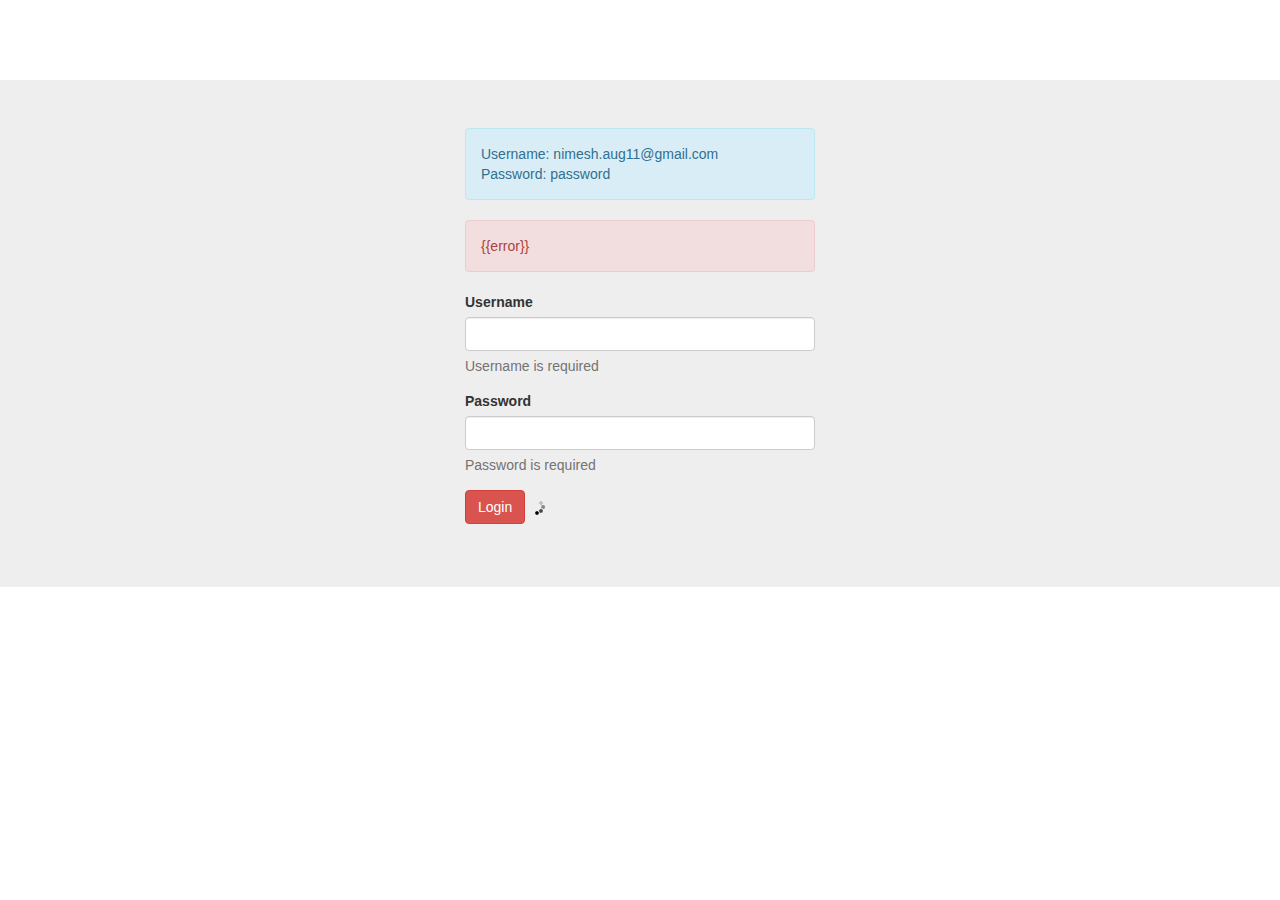
<file: login.html>
﻿<!DOCTYPE html>
<html>
<head>
    <title></title>
    <link rel="stylesheet" href="http://netdna.bootstrapcdn.com/bootstrap/3.1.1/css/bootstrap.min.css" />

</head>
<body>
<br>
<br>
<br>
<br>
<div class="jumbotron">
        <div class="container">
            <div class="col-md-offset-4 col-md-4">
               <div class="alert alert-info">
                     Username: nimesh.aug11@gmail.com <br />
                     Password: password
                </div>
                <div ng-show="error" class="alert alert-danger">{{error}}</div>
<form name="form" ng-submit="login()" role="form">
    <div class="form-group">
        <label for="username">Username</label>
        <i class="fa fa-key"></i>
        <input type="text" name="username" id="username" class="form-control" ng-model="username" required />
        <span ng-show="form.username.$dirty && form.username.$error.required" class="help-block">Username is required</span>
    </div>
    <div class="form-group">
        <label for="password">Password</label>
        <i class="fa fa-lock"></i>
        <input type="password" name="password" id="password" class="form-control" ng-model="password" required />
        <span ng-show="form.password.$dirty && form.password.$error.required" class="help-block">Password is required</span>
    </div>
    <div class="form-actions">
        <button type="submit" ng-disabled="form.$invalid || dataLoading" class="btn btn-danger">Login</button>
        <img ng-if="dataLoading" src="[data-uri]" />
    </div>
</form> 
        </div>
    </div>
<p></p>


</body>
</html>
</file>
